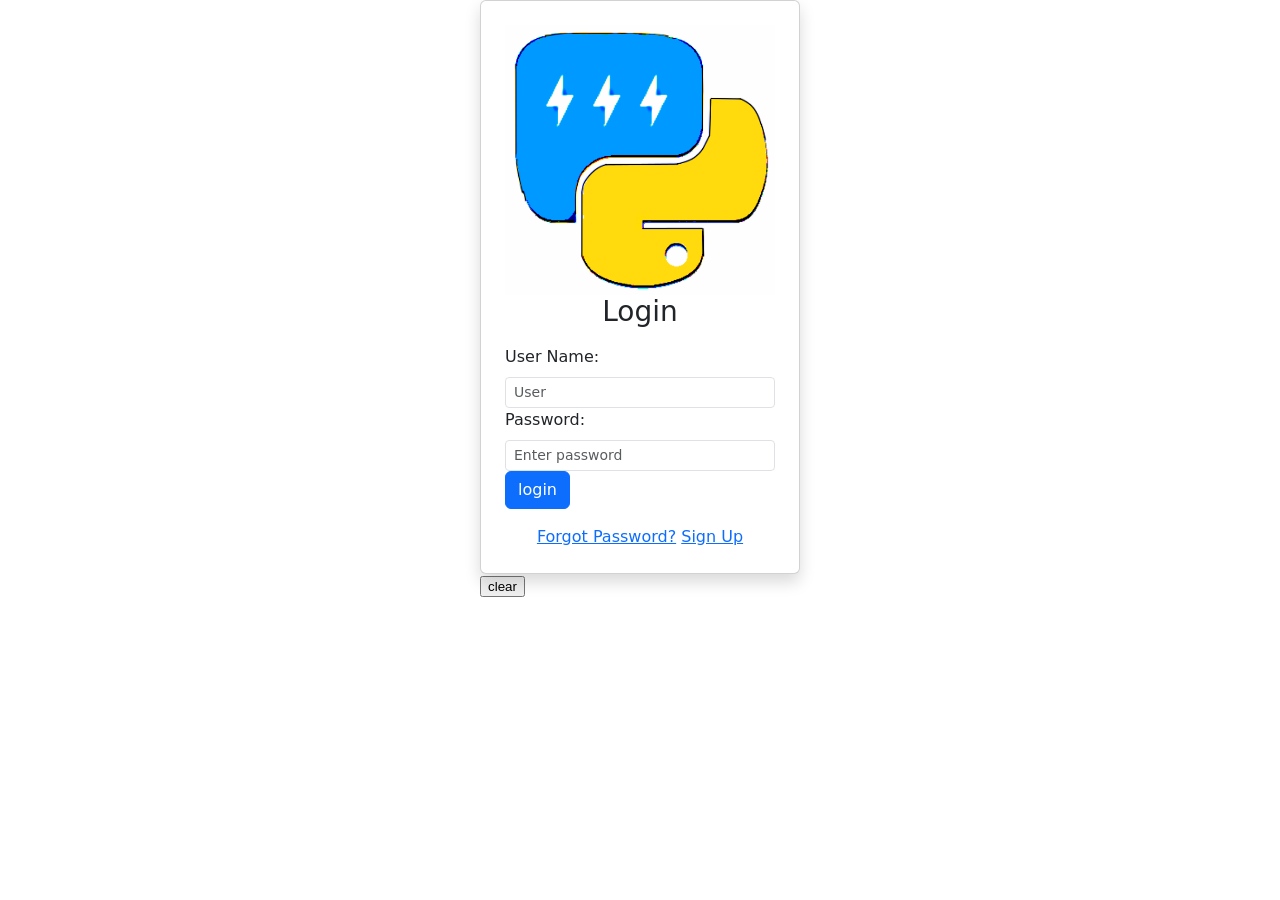
<file: src/fastapi_chat/static/index.html>
<!DOCTYPE html>
<html lang="en">
  <head>
    <title>FastAPI Chat</title>
    <meta charset="UTF-8">
    <meta name="viewport" content="width=device-width, initial-scale=1.0">
    <meta http-equiv="X-UA-Compatible" content="ie=edge">
      <title>NO BS</title>
      <link rel="icon" href="favicon.ico">
    <link rel="stylesheet" href="css/styles.css">
    <link rel="stylesheet" href="bootstrap-5.3.1-dist/bootstrap.min.css">
  </head>
  <body>
    <div class="grid">
      <header class="header" id="header">
      </header>
      <main class="content" id="content">
        <div id="main" class="main"></div>
      </main>
      <footer class="footer" id="footer">
        <div class="console" id="console"></div>
      </footer>
    </div>
    <script type="module" src="js/index.js"></script>
  </body>
</html>
</file>
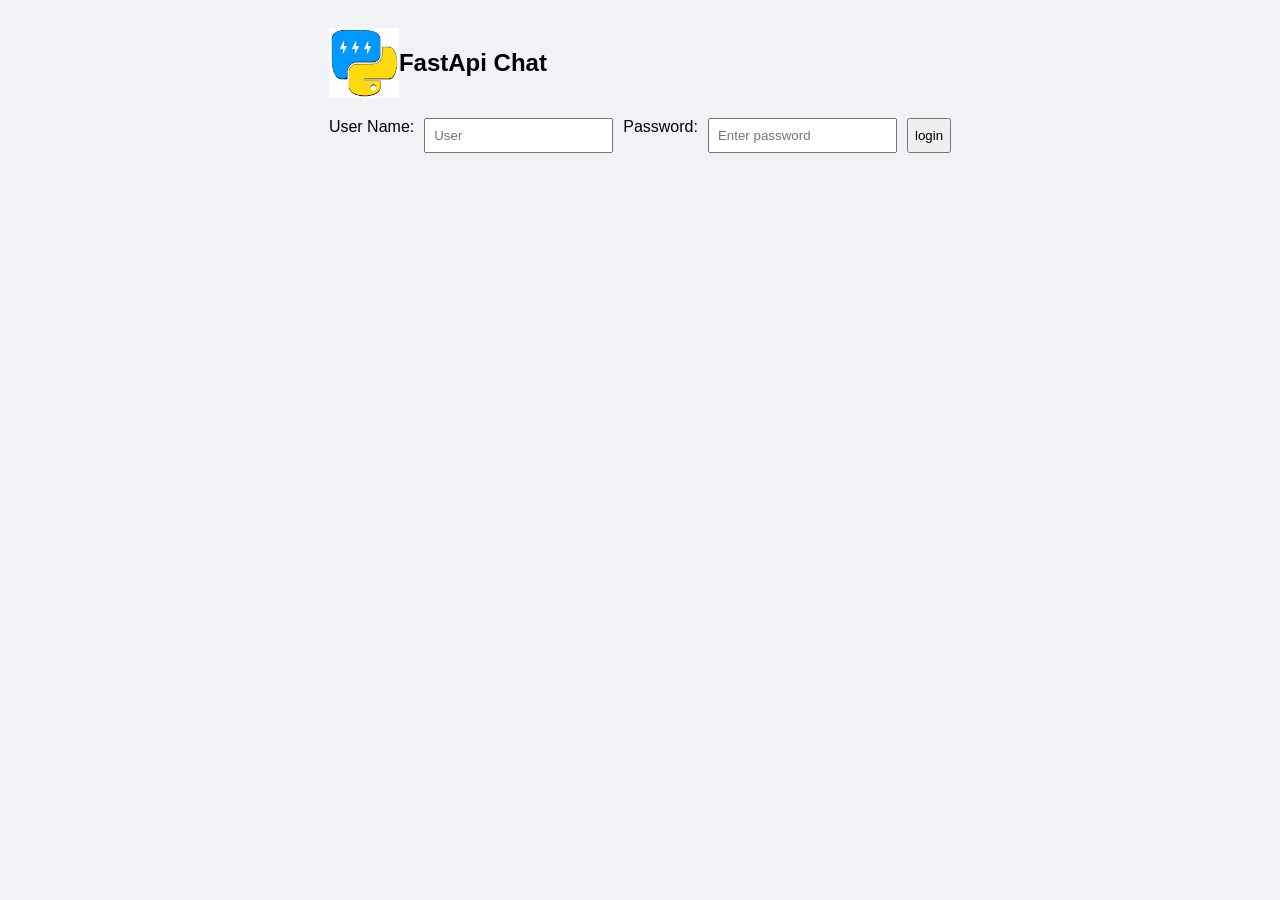
<file: src/fastapi_chat/static/login.html>
<!DOCTYPE html>
<html>
    <head>
        <title>FastAPI Login</title>
        <link rel="stylesheet" href="css/styles.css">
    </head>
    <body>
        <div id="login-container">
            <h2><img src="logo.png" alt="logo" width="70" height="70">FastApi Chat</h2>
            <div id="login-indicator"></div>
            <div class="input-area">
                <label>User Name:</label>
                <input type="text" id="usernameInput" placeholder="User">
                <label>Password:</label>
                <input type="password" id="passwordInput" placeholder="Enter password">
                <button type="button" id="loginButton">login</button>
            </div>
        </div>
        <script type="module" src="js/login.js"></script>
    </body>
</html>
</file>
<file: src/fastapi_chat/static/css/styles.css>
body {
    font-family: sans-serif;
    display: flex;
    flex-direction: column;
    align-items: center;
    background: #f0f2f5;
}
h2 {
    display: flex;
    align-items: center;
}
#chat-container {
    width: 400px;
    background: white;
    padding: 20px;
    border-radius:
    10px;
    box-shadow: 0 2px 10px rgba(0,0,0,0.1);
    margin-top: 50px;
}
#messages {
    height: 300px;
    overflow-y: auto;
    border: 1px solid #ddd;
    padding: 10px;
    margin-bottom: 10px;
    display: flex;
    flex-direction: column;
}
.msg {
    margin-bottom: 10px;
    padding: 8px;
    border-radius: 5px;
    background: #e9ecef;
    width: fit-content;
}
.msg.me {
    align-self: flex-end;
    background: #dcf8c6;
}
#typing-indicator {
    height: 20px;
    font-size: 0.8em;
    color: gray;
    font-style: italic;
    margin-bottom: 5px;
}
.input-area {
    display: flex;
    gap: 10px;
}
input {
    flex-grow: 1;
    padding: 8px;
}
</file>
